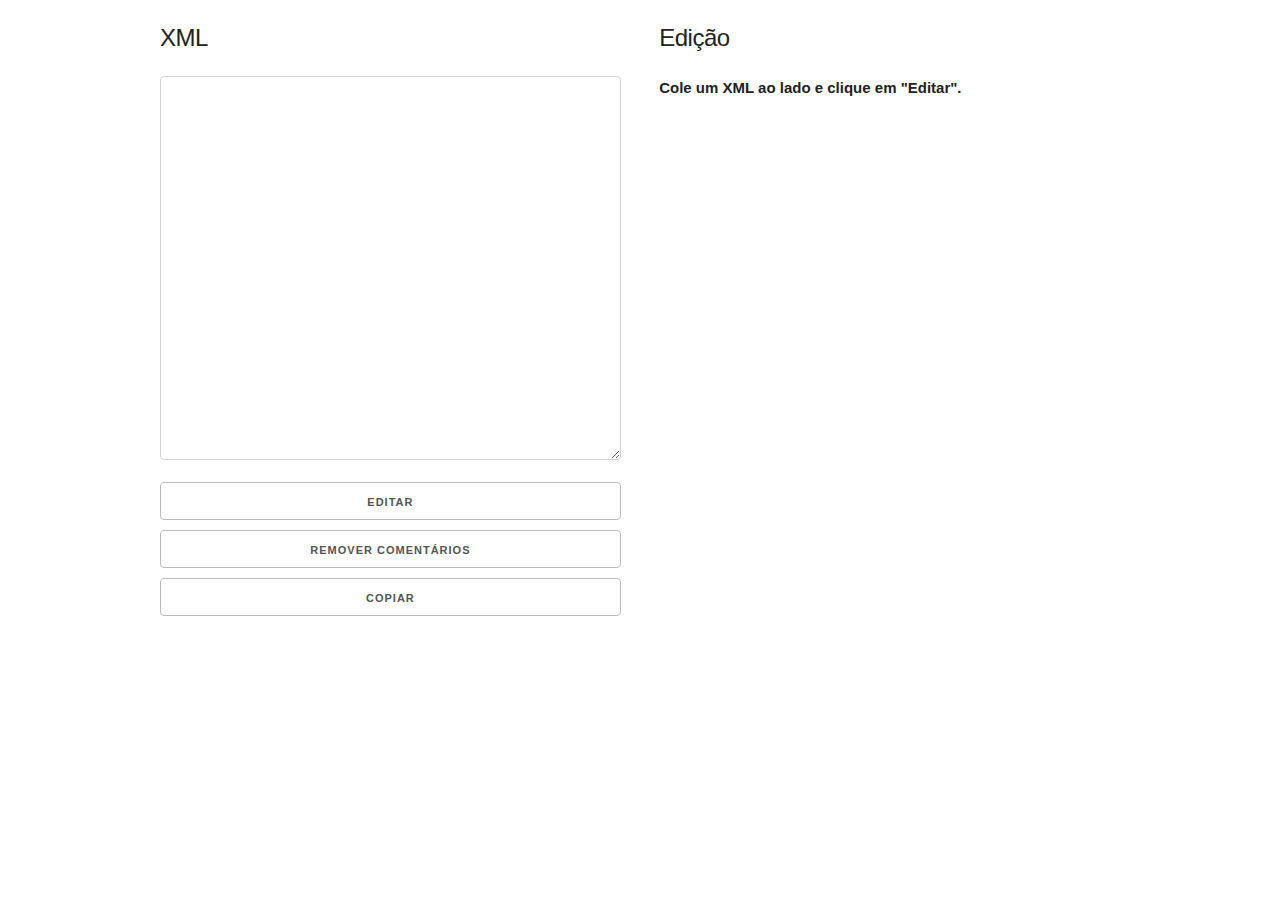
<file: index.html>
<!DOCTYPE html>
<html lang="pt-br">

<head>
   <meta charset="UTF-8">
   <meta name="viewport" content="width=device-width, initial-scale=1.0">
   <meta http-equiv="X-UA-Compatible" content="ie=edge">
   <link rel="stylesheet" href="css/normalize.css">
   <link rel="stylesheet" href="css/skeleton.css">
   <link rel="stylesheet" href="css/custom.css">
   <script src="js/jquery-3.4.1.min.js"></script>
   <script src="js/script.js"></script>
   <title>XML Editor</title>
</head>

<body>
   <div class="container">
      <div class="row">
         <div class="six columns">
            <h5>XML</h5>
            <textarea class="u-full-width" id="xml"></textarea>
            <button class="u-full-width" id="editar">Editar</button>
            <button class="u-full-width" id="remover">Remover comentários</button>
            <button class="u-full-width" id="copiar">Copiar</button>
         </div>
         <div class="six columns">
            <h5>Edição</h5>
            <div id="formularios">
               <label id="info">Cole um XML ao lado e clique em "Editar".</label>
               <div class="row">
                  <form id="form">
                     <!-- Aqui serão criados os inputs. -->
                  </form>
               </div>
            </div>
         </div>
      </div>
   </div>
</body>

</html>
</file>
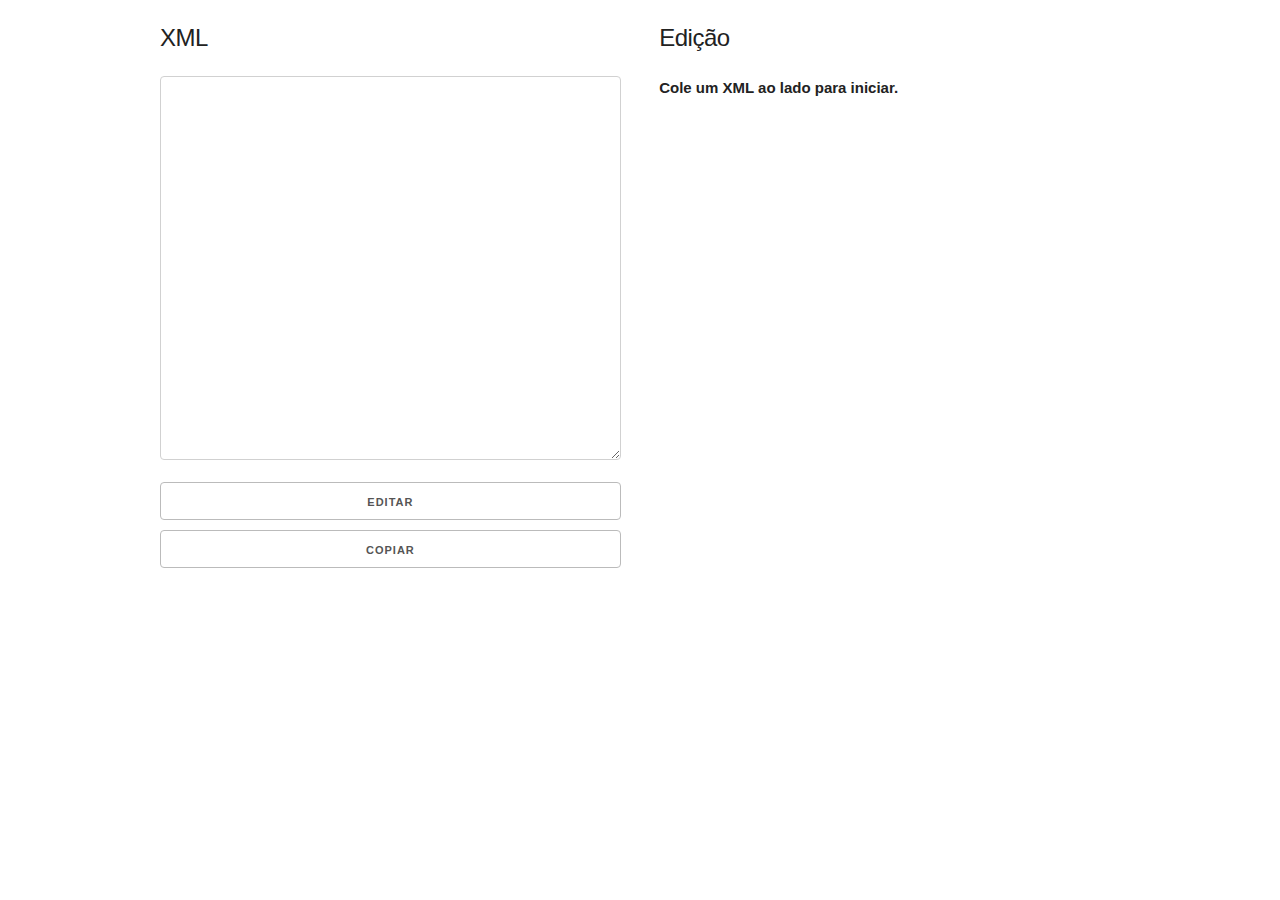
<file: SOAP_helper.html>
<!DOCTYPE html>
<html lang="pt-br">

<head>
   <meta charset="UTF-8">
   <meta name="viewport" content="width=device-width, initial-scale=1.0">
   <meta http-equiv="X-UA-Compatible" content="ie=edge">
   <link rel="stylesheet" href="css/normalize.css">
   <link rel="stylesheet" href="css/skeleton.css">
   <link rel="stylesheet" href="css/custom.css">
   <script src="js/jquery-3.4.1.min.js"></script>
   <script src="js/script.js"></script>
   <title>SOAP Helper</title>
</head>

<body>
   <div class="container">
      <div class="row">
         <div class="six columns">
            <h5>XML</h5>
            <textarea class="u-full-width" id="xml"></textarea>
            <button class="u-full-width" id="editar">Editar</button>
            <button class="u-full-width" id="copiar">Copiar</button>
         </div>
         <div class="six columns">
            <h5>Edição</h5>
            <div id="formularios">
               <label id="info">Cole um XML ao lado para iniciar.</label>
               <div class="row">
                  <form id="form">
                     <!-- Aqui serão criados os inputs. -->
                  </form>
               </div>
            </div>
         </div>
      </div>
   </div>
</body>

</html>
</file>
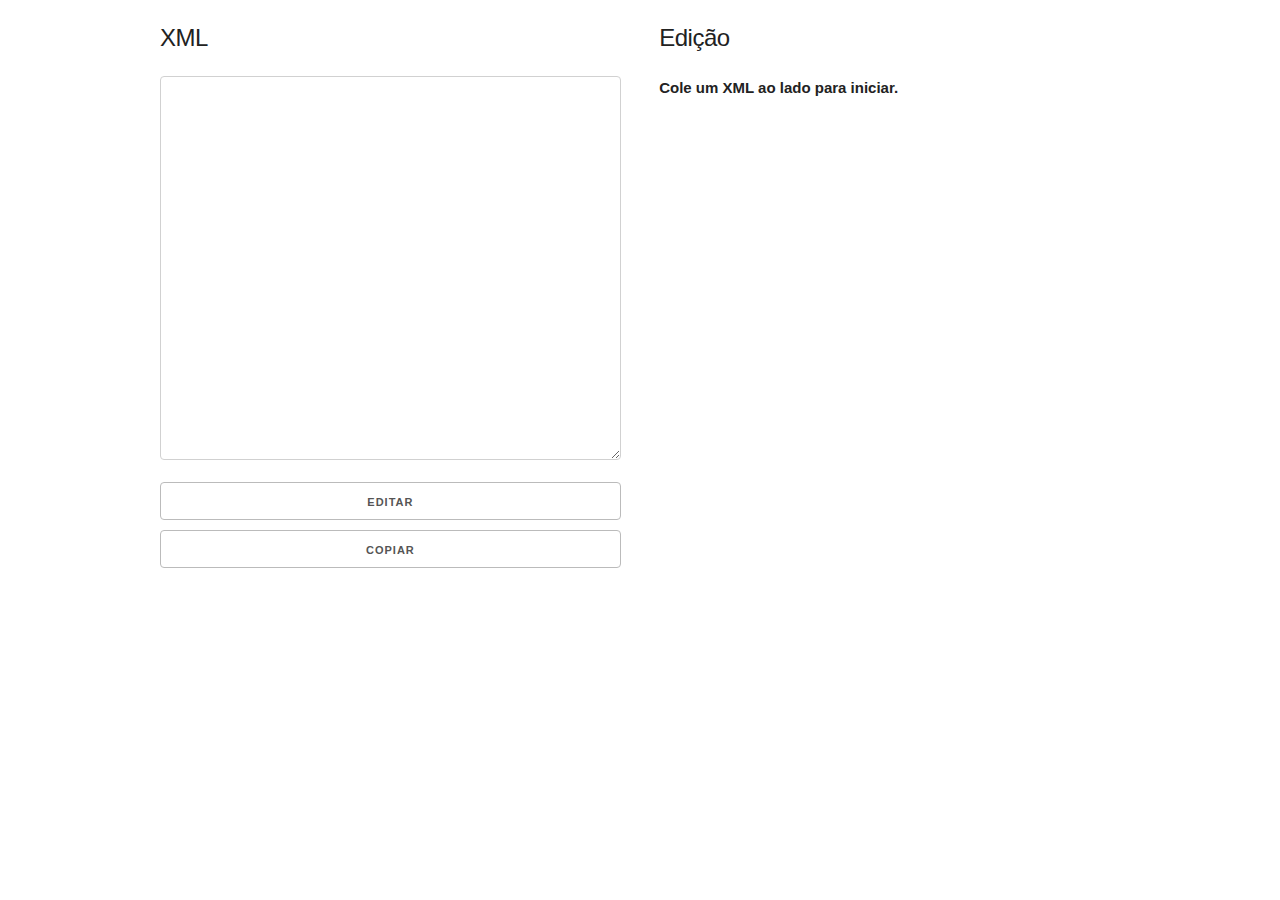
<file: xml_editor.html>
<!DOCTYPE html>
<html lang="pt-br">

<head>
   <meta charset="UTF-8">
   <meta name="viewport" content="width=device-width, initial-scale=1.0">
   <meta http-equiv="X-UA-Compatible" content="ie=edge">
   <link rel="stylesheet" href="css/normalize.css">
   <link rel="stylesheet" href="css/skeleton.css">
   <link rel="stylesheet" href="css/custom.css">
   <script src="js/jquery-3.4.1.min.js"></script>
   <script src="js/script.js"></script>
   <title>SOAP Helper</title>
</head>

<body>
   <div class="container">
      <div class="row">
         <div class="six columns">
            <h5>XML</h5>
            <textarea class="u-full-width" id="xml"></textarea>
            <button class="u-full-width" id="editar">Editar</button>
            <button class="u-full-width" id="copiar">Copiar</button>
         </div>
         <div class="six columns">
            <h5>Edição</h5>
            <div id="formularios">
               <label id="info">Cole um XML ao lado para iniciar.</label>
               <div class="row">
                  <form id="form">
                     <!-- Aqui serão criados os inputs. -->
                  </form>
               </div>
            </div>
         </div>
      </div>
   </div>
</body>

</html>
</file>
<file: css/skeleton.css>
/*
* Skeleton V2.0.4
* Copyright 2014, Dave Gamache
* www.getskeleton.com
* Free to use under the MIT license.
* http://www.opensource.org/licenses/mit-license.php
* 12/29/2014
*/


/* Table of contents
––––––––––––––––––––––––––––––––––––––––––––––––––
- Grid
- Base Styles
- Typography
- Links
- Buttons
- Forms
- Lists
- Code
- Tables
- Spacing
- Utilities
- Clearing
- Media Queries
*/


/* Grid
–––––––––––––––––––––––––––––––––––––––––––––––––– */
.container {
  position: relative;
  width: 100%;
  max-width: 960px;
  margin: 0 auto;
  padding: 0 20px;
  box-sizing: border-box; }
.column,
.columns {
  width: 100%;
  float: left;
  box-sizing: border-box; }

/* For devices larger than 400px */
@media (min-width: 400px) {
  .container {
    width: 85%;
    padding: 0; }
}

/* For devices larger than 550px */
@media (min-width: 550px) {
  .container {
    width: 80%; }
  .column,
  .columns {
    margin-left: 4%; }
  .column:first-child,
  .columns:first-child {
    margin-left: 0; }

  .one.column,
  .one.columns                    { width: 4.66666666667%; }
  .two.columns                    { width: 13.3333333333%; }
  .three.columns                  { width: 22%;            }
  .four.columns                   { width: 30.6666666667%; }
  .five.columns                   { width: 39.3333333333%; }
  .six.columns                    { width: 48%;            }
  .seven.columns                  { width: 56.6666666667%; }
  .eight.columns                  { width: 65.3333333333%; }
  .nine.columns                   { width: 74.0%;          }
  .ten.columns                    { width: 82.6666666667%; }
  .eleven.columns                 { width: 91.3333333333%; }
  .twelve.columns                 { width: 100%; margin-left: 0; }

  .one-third.column               { width: 30.6666666667%; }
  .two-thirds.column              { width: 65.3333333333%; }

  .one-half.column                { width: 48%; }

  /* Offsets */
  .offset-by-one.column,
  .offset-by-one.columns          { margin-left: 8.66666666667%; }
  .offset-by-two.column,
  .offset-by-two.columns          { margin-left: 17.3333333333%; }
  .offset-by-three.column,
  .offset-by-three.columns        { margin-left: 26%;            }
  .offset-by-four.column,
  .offset-by-four.columns         { margin-left: 34.6666666667%; }
  .offset-by-five.column,
  .offset-by-five.columns         { margin-left: 43.3333333333%; }
  .offset-by-six.column,
  .offset-by-six.columns          { margin-left: 52%;            }
  .offset-by-seven.column,
  .offset-by-seven.columns        { margin-left: 60.6666666667%; }
  .offset-by-eight.column,
  .offset-by-eight.columns        { margin-left: 69.3333333333%; }
  .offset-by-nine.column,
  .offset-by-nine.columns         { margin-left: 78.0%;          }
  .offset-by-ten.column,
  .offset-by-ten.columns          { margin-left: 86.6666666667%; }
  .offset-by-eleven.column,
  .offset-by-eleven.columns       { margin-left: 95.3333333333%; }

  .offset-by-one-third.column,
  .offset-by-one-third.columns    { margin-left: 34.6666666667%; }
  .offset-by-two-thirds.column,
  .offset-by-two-thirds.columns   { margin-left: 69.3333333333%; }

  .offset-by-one-half.column,
  .offset-by-one-half.columns     { margin-left: 52%; }

}


/* Base Styles
–––––––––––––––––––––––––––––––––––––––––––––––––– */
/* NOTE
html is set to 62.5% so that all the REM measurements throughout Skeleton
are based on 10px sizing. So basically 1.5rem = 15px :) */
html {
  font-size: 62.5%; }
body {
  font-size: 1.5em; /* currently ems cause chrome bug misinterpreting rems on body element */
  line-height: 1.6;
  font-weight: 400;
  font-family: "Raleway", "HelveticaNeue", "Helvetica Neue", Helvetica, Arial, sans-serif;
  color: #222; }


/* Typography
–––––––––––––––––––––––––––––––––––––––––––––––––– */
h1, h2, h3, h4, h5, h6 {
  margin-top: 0;
  margin-bottom: 2rem;
  font-weight: 300; }
h1 { font-size: 4.0rem; line-height: 1.2;  letter-spacing: -.1rem;}
h2 { font-size: 3.6rem; line-height: 1.25; letter-spacing: -.1rem; }
h3 { font-size: 3.0rem; line-height: 1.3;  letter-spacing: -.1rem; }
h4 { font-size: 2.4rem; line-height: 1.35; letter-spacing: -.08rem; }
h5 { font-size: 1.8rem; line-height: 1.5;  letter-spacing: -.05rem; }
h6 { font-size: 1.5rem; line-height: 1.6;  letter-spacing: 0; }

/* Larger than phablet */
@media (min-width: 550px) {
  h1 { font-size: 5.0rem; }
  h2 { font-size: 4.2rem; }
  h3 { font-size: 3.6rem; }
  h4 { font-size: 3.0rem; }
  h5 { font-size: 2.4rem; }
  h6 { font-size: 1.5rem; }
}

p {
  margin-top: 0; }


/* Links
–––––––––––––––––––––––––––––––––––––––––––––––––– */
a {
  color: #1EAEDB; }
a:hover {
  color: #0FA0CE; }


/* Buttons
–––––––––––––––––––––––––––––––––––––––––––––––––– */
.button,
button,
input[type="submit"],
input[type="reset"],
input[type="button"] {
  display: inline-block;
  height: 38px;
  padding: 0 30px;
  color: #555;
  text-align: center;
  font-size: 11px;
  font-weight: 600;
  line-height: 38px;
  letter-spacing: .1rem;
  text-transform: uppercase;
  text-decoration: none;
  white-space: nowrap;
  background-color: transparent;
  border-radius: 4px;
  border: 1px solid #bbb;
  cursor: pointer;
  box-sizing: border-box; }
.button:hover,
button:hover,
input[type="submit"]:hover,
input[type="reset"]:hover,
input[type="button"]:hover,
.button:focus,
button:focus,
input[type="submit"]:focus,
input[type="reset"]:focus,
input[type="button"]:focus {
  color: #333;
  border-color: #888;
  outline: 0; }
.button.button-primary,
button.button-primary,
input[type="submit"].button-primary,
input[type="reset"].button-primary,
input[type="button"].button-primary {
  color: #FFF;
  background-color: #33C3F0;
  border-color: #33C3F0; }
.button.button-primary:hover,
button.button-primary:hover,
input[type="submit"].button-primary:hover,
input[type="reset"].button-primary:hover,
input[type="button"].button-primary:hover,
.button.button-primary:focus,
button.button-primary:focus,
input[type="submit"].button-primary:focus,
input[type="reset"].button-primary:focus,
input[type="button"].button-primary:focus {
  color: #FFF;
  background-color: #1EAEDB;
  border-color: #1EAEDB; }


/* Forms
–––––––––––––––––––––––––––––––––––––––––––––––––– */
input[type="email"],
input[type="number"],
input[type="search"],
input[type="text"],
input[type="tel"],
input[type="url"],
input[type="password"],
textarea,
select {
  height: 38px;
  padding: 6px 10px; /* The 6px vertically centers text on FF, ignored by Webkit */
  background-color: #fff;
  border: 1px solid #D1D1D1;
  border-radius: 4px;
  box-shadow: none;
  box-sizing: border-box; }
/* Removes awkward default styles on some inputs for iOS */
input[type="email"],
input[type="number"],
input[type="search"],
input[type="text"],
input[type="tel"],
input[type="url"],
input[type="password"],
textarea {
  -webkit-appearance: none;
     -moz-appearance: none;
          appearance: none; }
textarea {
  min-height: 65px;
  padding-top: 6px;
  padding-bottom: 6px; }
input[type="email"]:focus,
input[type="number"]:focus,
input[type="search"]:focus,
input[type="text"]:focus,
input[type="tel"]:focus,
input[type="url"]:focus,
input[type="password"]:focus,
textarea:focus,
select:focus {
  border: 1px solid #33C3F0;
  outline: 0; }
label,
legend {
  display: block;
  margin-bottom: .5rem;
  font-weight: 600; }
fieldset {
  padding: 0;
  border-width: 0; }
input[type="checkbox"],
input[type="radio"] {
  display: inline; }
label > .label-body {
  display: inline-block;
  margin-left: .5rem;
  font-weight: normal; }


/* Lists
–––––––––––––––––––––––––––––––––––––––––––––––––– */
ul {
  list-style: circle inside; }
ol {
  list-style: decimal inside; }
ol, ul {
  padding-left: 0;
  margin-top: 0; }
ul ul,
ul ol,
ol ol,
ol ul {
  margin: 1.5rem 0 1.5rem 3rem;
  font-size: 90%; }
li {
  margin-bottom: 1rem; }


/* Code
–––––––––––––––––––––––––––––––––––––––––––––––––– */
code {
  padding: .2rem .5rem;
  margin: 0 .2rem;
  font-size: 90%;
  white-space: nowrap;
  background: #F1F1F1;
  border: 1px solid #E1E1E1;
  border-radius: 4px; }
pre > code {
  display: block;
  padding: 1rem 1.5rem;
  white-space: pre; }


/* Tables
–––––––––––––––––––––––––––––––––––––––––––––––––– */
th,
td {
  padding: 12px 15px;
  text-align: left;
  border-bottom: 1px solid #E1E1E1; }
th:first-child,
td:first-child {
  padding-left: 0; }
th:last-child,
td:last-child {
  padding-right: 0; }


/* Spacing
–––––––––––––––––––––––––––––––––––––––––––––––––– */
button,
.button {
  margin-bottom: 1rem; }
input,
textarea,
select,
fieldset {
  margin-bottom: 1.5rem; }
pre,
blockquote,
dl,
figure,
table,
p,
ul,
ol,
form {
  margin-bottom: 2.5rem; }


/* Utilities
–––––––––––––––––––––––––––––––––––––––––––––––––– */
.u-full-width {
  width: 100%;
  box-sizing: border-box; }
.u-max-full-width {
  max-width: 100%;
  box-sizing: border-box; }
.u-pull-right {
  float: right; }
.u-pull-left {
  float: left; }


/* Misc
–––––––––––––––––––––––––––––––––––––––––––––––––– */
hr {
  margin-top: 3rem;
  margin-bottom: 3.5rem;
  border-width: 0;
  border-top: 1px solid #E1E1E1; }


/* Clearing
–––––––––––––––––––––––––––––––––––––––––––––––––– */

/* Self Clearing Goodness */
.container:after,
.row:after,
.u-cf {
  content: "";
  display: table;
  clear: both; }


/* Media Queries
–––––––––––––––––––––––––––––––––––––––––––––––––– */
/*
Note: The best way to structure the use of media queries is to create the queries
near the relevant code. For example, if you wanted to change the styles for buttons
on small devices, paste the mobile query code up in the buttons section and style it
there.
*/


/* Larger than mobile */
@media (min-width: 400px) {}

/* Larger than phablet (also point when grid becomes active) */
@media (min-width: 550px) {}

/* Larger than tablet */
@media (min-width: 750px) {}

/* Larger than desktop */
@media (min-width: 1000px) {}

/* Larger than Desktop HD */
@media (min-width: 1200px) {}
</file>
<file: css/custom.css>
textarea {
    width: 100%;
    height: 30vw;
}

.container {
    margin-top: 20px;
}
</file>
